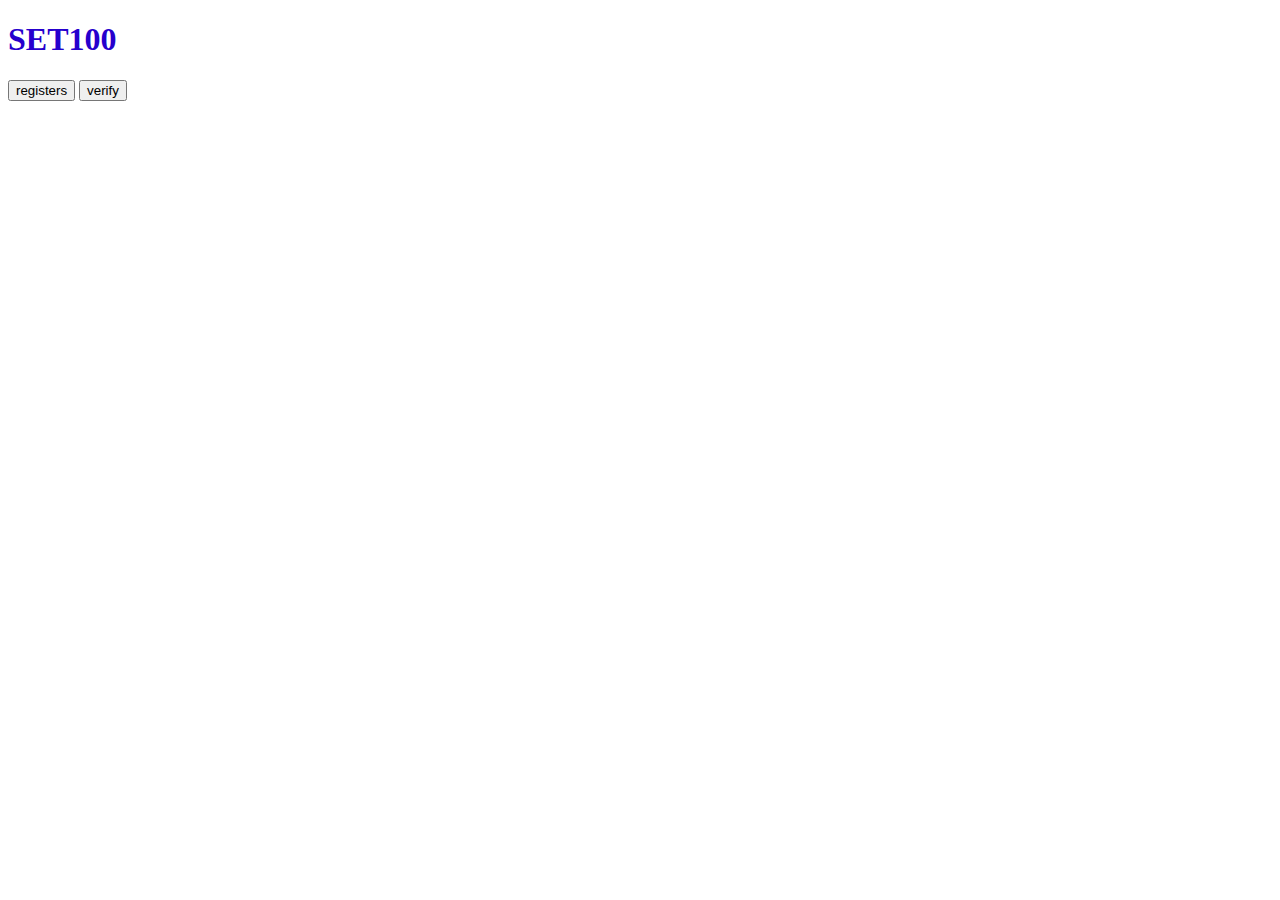
<file: face-webapp/index.html>
<!DOCTYPE html>
<html lang="en">
<head>
    <meta charset="UTF-8">
    <meta name="viewport" content="width=device-width, initial-scale=1.0">
    <link rel="stylesheet" href="frontend/indescss/css.css">
    <title>Document</title>
</head>
<body>
    <h1>SET100</h1>
    <div class="container">
        <div class="container2">
            <div class="container3">
                <button class="l2" onclick="window.location.href='frontend/resgister/registername.html'">registers</button>
                <button class="l1" onclick="window.location.href='frontend/verify/verify.html'"> verify</button>
            
            </div>
        </div>
    </div>
</body>
</html>
</file>
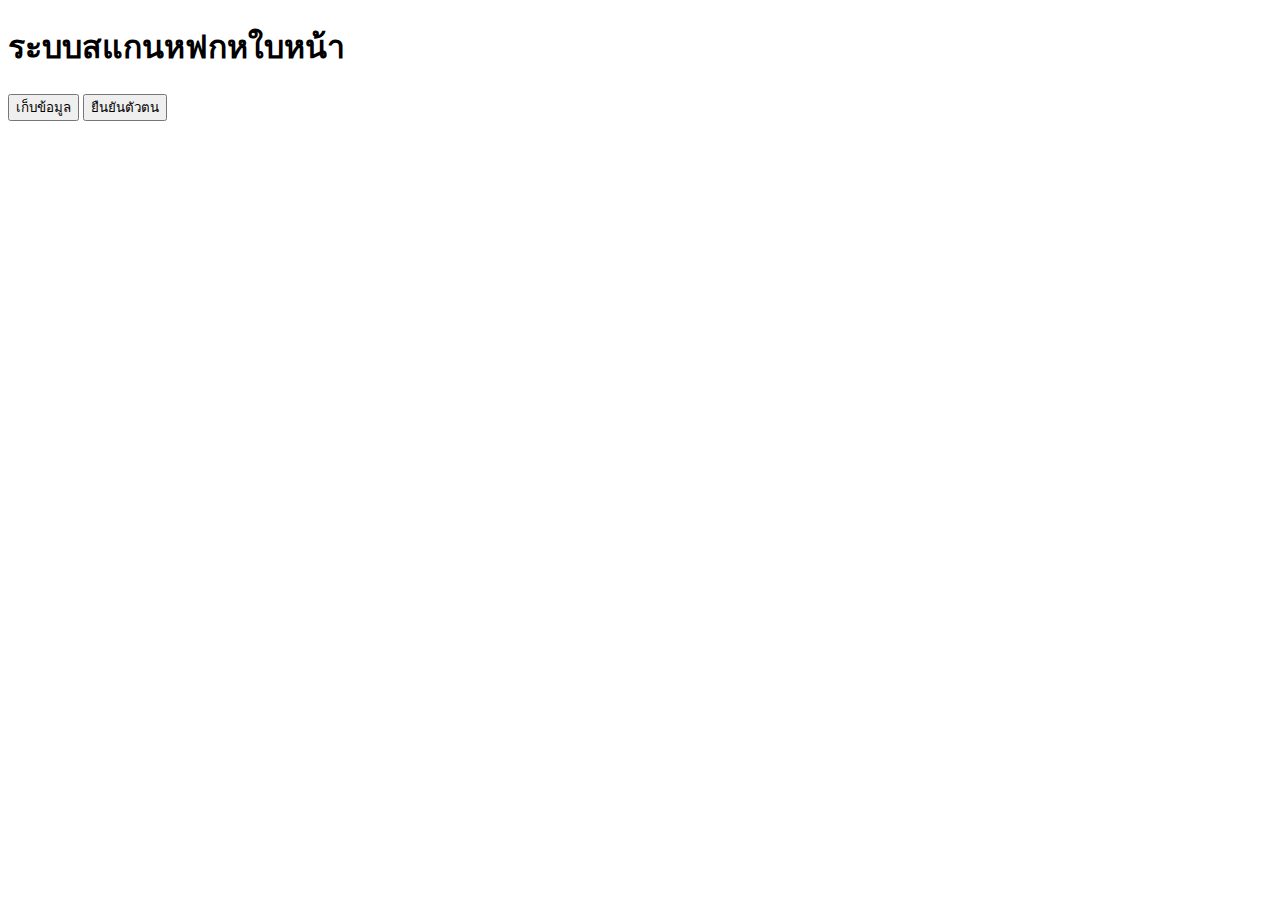
<file: testpro/frontend/index.html>
<!DOCTYPE html>
<html lang="en">
<head>
  <meta charset="UTF-8">
  <meta name="viewport" content="width=device-width, initial-scale=1.0">
  <title>Document</title>
</head>
<body>
  <h1>ระบบสแกนหฟกหใบหน้า</h1>
  <div class="button-container">
    <button onclick="location.href='register.html'">เก็บข้อมูล</button>
    <button onclick="location.href='verify.html'">ยืนยันตัวตน</button>
  </div>
</body>
</html>
</file>
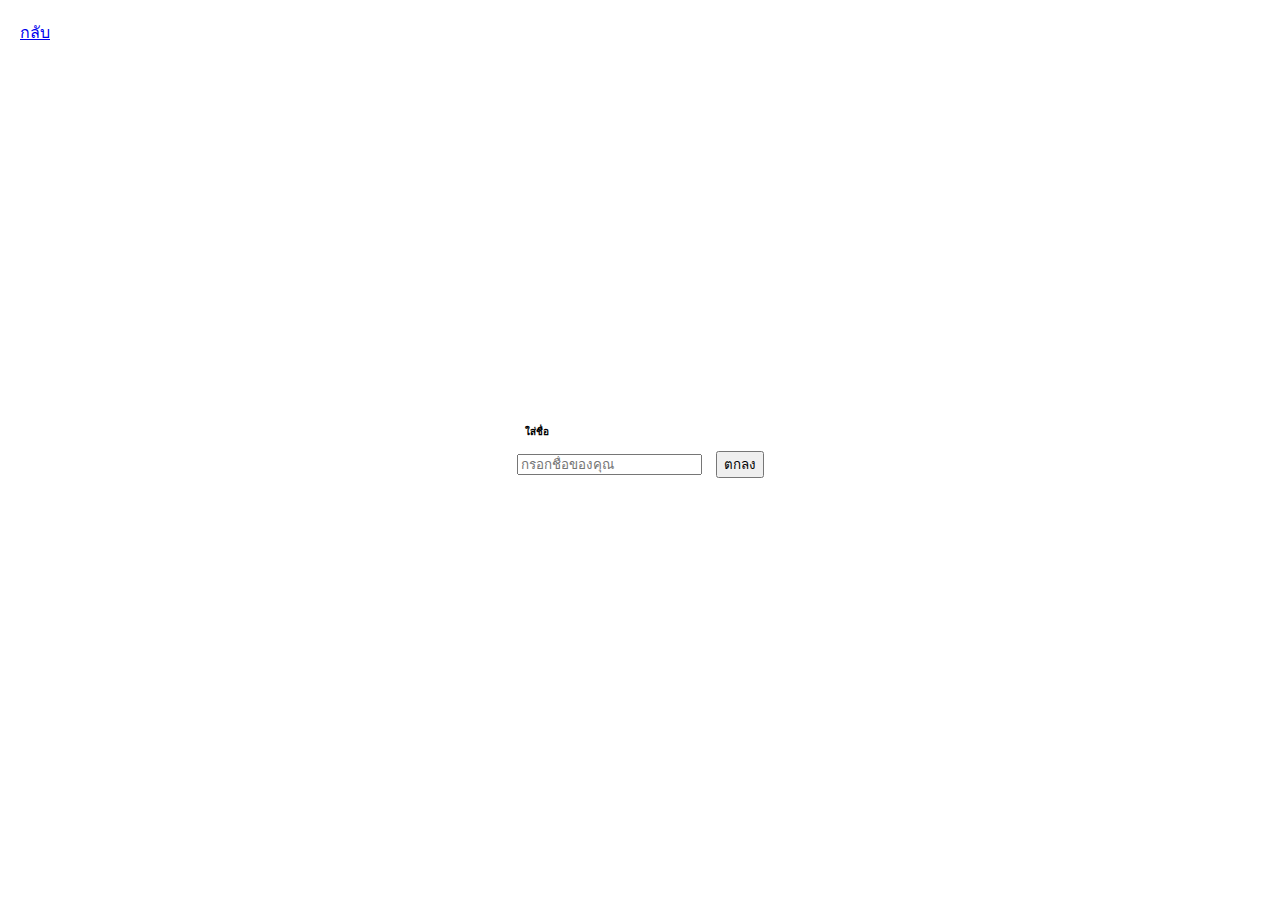
<file: face-webapp/frontend/resgister/registername.html>
<!DOCTYPE html>
<html>
<head>
  <title>Register Face</title>
  <link rel="stylesheet" href="css/registername.css">
</head>
<body>
  <div class="back">
    <a href="../../index.html" id="back">กลับ</a>
  </div>
  <div class="bname">
    <h1>ใส่ชื่อ</h1>
  </div>
  <div class="input2">
    <input id="nameInput" placeholder="กรอกชื่อของคุณ">
    <button id="savename">ตกลง</button>
  </div>
  <script src="register.js"></script>
</body>
</html>
</file>
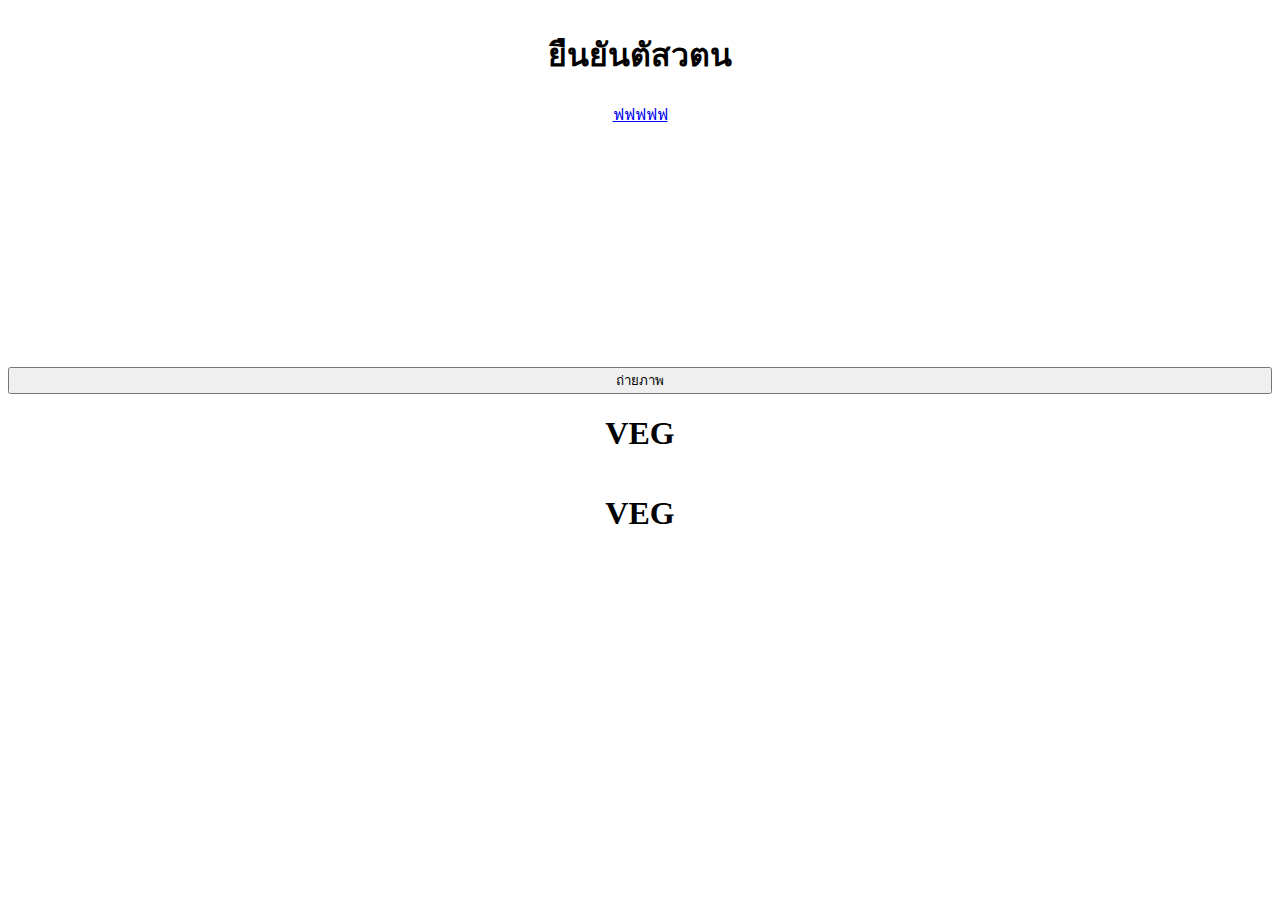
<file: face-webapp/frontend/verify/verify.html>
<!DOCTYPE html>
<html>
<head>
  <title>Verify Face</title>
  <link rel="stylesheet" href="css/veri.css">
</head>
<body>
  <h1>ยืนยันตัสวตน</h1>
  <a href="index.html">ฟฟฟฟฟ</a>
  <video id="videoVerify" width="320" height="240" class="video1"></video>
  <button id="captureVerifyBtn">ถ่ายภาพ</button>
<h1>VEG</h1>
<h1>VEG</h1>
  <script src="verify.js"></script>
</body>
</html>
</file>
<file: face-webapp/frontend/indescss/css.css>
h1{
    color: #2600cd;
}
</file>
<file: face-webapp/frontend/resgister/css/registername.css>
body {
    background-color: rgb(255, 255, 255);
    display: flex;
    flex-direction: column;
    justify-content: center;
    align-items: center;
    height: 100vh;
    margin: 0;
    
}

h1 {
    color: rgb(0, 0, 0);
    font-size: 10px;
}

.back {
    position: absolute;
    left: 20px;
    top: 20px;
}

.bname {
    background-color: rgb(255, 255, 255);
    width: 230px;
    margin: 0px;
}

input, button {
    margin: 5px; 
}
</file>
<file: face-webapp/frontend/verify/css/veri.css>
body {
    background-color: rgb(255, 255, 255);
    display: flex;
    flex-direction: column;
    text-align: center;
}

.video{
    display: flex;
    flex-direction: row;
    align-items: center;
    justify-content: center;
}
.button{
    margin-top: 40px;
}
.button .button1{
    width: 100px;
}
.button .button2{
    width: 100px;
}

.video .video1{
    background-color: rgb(20, 23, 26);
    
}

.s{
    display: flex;
    flex-direction: row;
    align-items: center;
    justify-content: center;
    background-color: rgb(255, 255, 255);
}
.s .resulvideo{
    margin: 15px;
}
.to{
    position: absolute;
    left: 20px;
    top: 20px;
}
</file>
